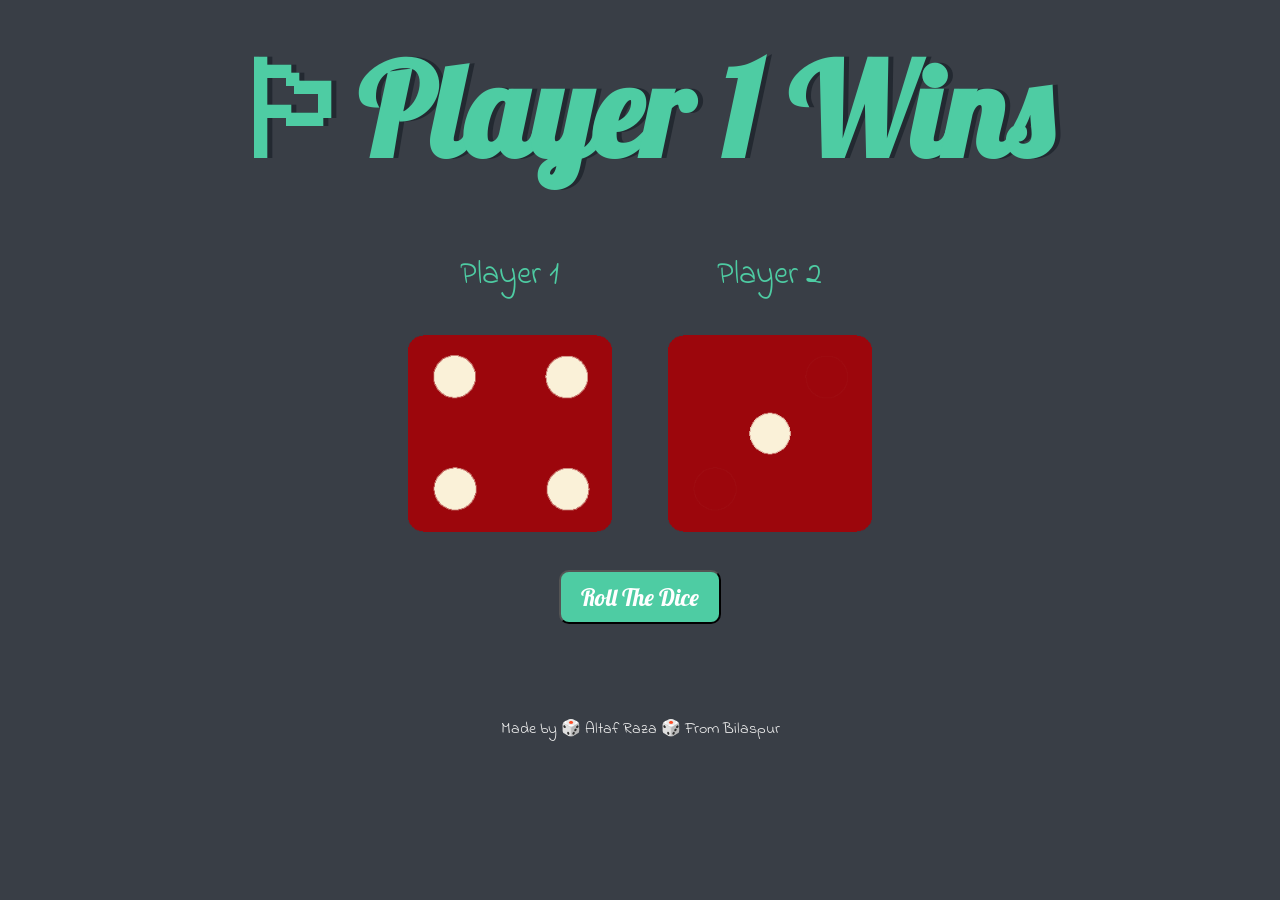
<file: index.html>
<!DOCTYPE html>
<html lang="en" dir="ltr">
  <head>
    <meta charset="utf-8">
    <title>Dicee</title>
    <link rel="stylesheet" href="styles.css">
    <link href="https://fonts.googleapis.com/css?family=Indie+Flower|Lobster" rel="stylesheet">
  </head>
  <body>

    <div class="container">
      <h1>Refresh Me</h1>

      <div class="dice">
        <p>Player 1</p>
        <img class="img1" src="images/dice6.png">
      </div>

      <div class="dice">
        <p>Player 2</p>
        <img class="img2" src="images/dice6.png">
      </div>

    </div>


  </body>
 <div class="container">
  <button class="btn" type="submit" onClick="refreshPage()">Roll The Dice</button>
</div>
<script type="text/javascript" src="index.js"></script>
</script>
  <footer>
    Made by 🎲 Altaf Raza 🎲 From Bilaspur
  </footer>
</html>
</file>
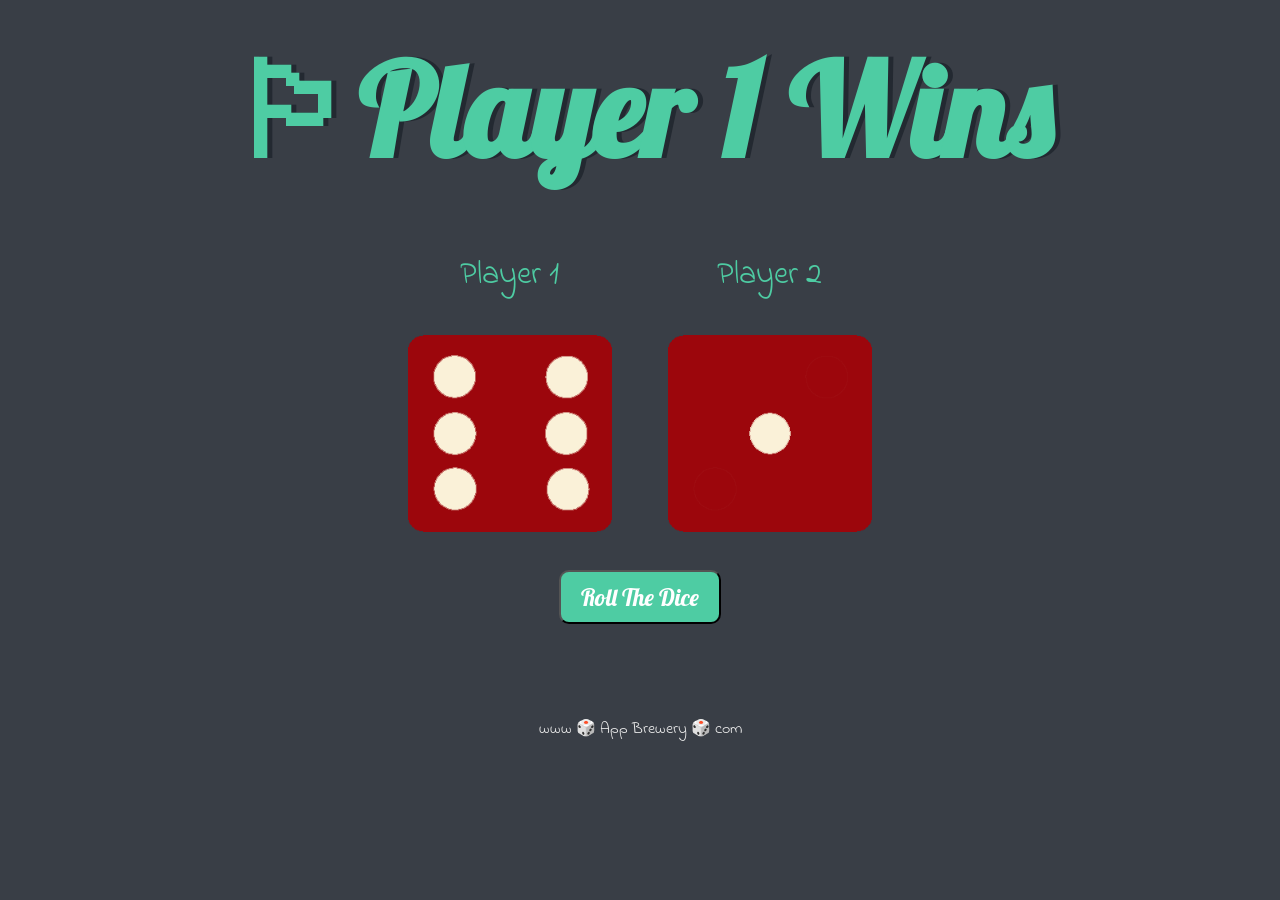
<file: dicee.html>
<!DOCTYPE html>
<html lang="en" dir="ltr">
  <head>
    <meta charset="utf-8">
    <title>Dicee</title>
    <link rel="stylesheet" href="styles.css">
    <link href="https://fonts.googleapis.com/css?family=Indie+Flower|Lobster" rel="stylesheet">
  </head>
  <body>

    <div class="container">
      <h1>Refresh Me</h1>

      <div class="dice">
        <p>Player 1</p>
        <img class="img1" src="images/dice6.png">
      </div>

      <div class="dice">
        <p>Player 2</p>
        <img class="img2" src="images/dice6.png">
      </div>

    </div>


  </body>
 <div class="container">
  <button class="btn" type="submit" onClick="refreshPage()">Roll The Dice</button>
</div>
<script type="text/javascript" src="index.js"></script>
</script>
  <footer>
    www 🎲 App Brewery 🎲 com
  </footer>
</html>
</file>
<file: styles.css>
.container {
  width: 70%;
  margin: auto;
  text-align: center;
}

.dice {
  text-align: center;
  display: inline-block;

}

.btn {
  -webkit-border-radius: 7;
  -moz-border-radius: 7;
  border-radius: 10px;
  font-family: 'Lobster', cursive;
  color: #ffffff;
  font-size: 24px;
  background: #4ECCA3;
  padding: 10px 20px 10px 20px;
  text-decoration: none;
}

.btn:hover {
  background: #5F8D4E;
  text-decoration: none;
}
button{
  margin: 30px 0;
}
body {
  background-color: #393E46;
}

h1 {
  margin: 30px;
  font-family: 'Lobster', cursive;
  text-shadow: 5px 0 #232931;
  font-size: 8rem;
  color: #4ECCA3;
}

p {
  font-size: 2rem;
  color: #4ECCA3;
  font-family: 'Indie Flower', cursive;
}

img {
  width: 80%;
}

footer {
  margin-top: 5%;
  color: #EEEEEE;
  text-align: center;
  font-family: 'Indie Flower', cursive;

}
</file>
